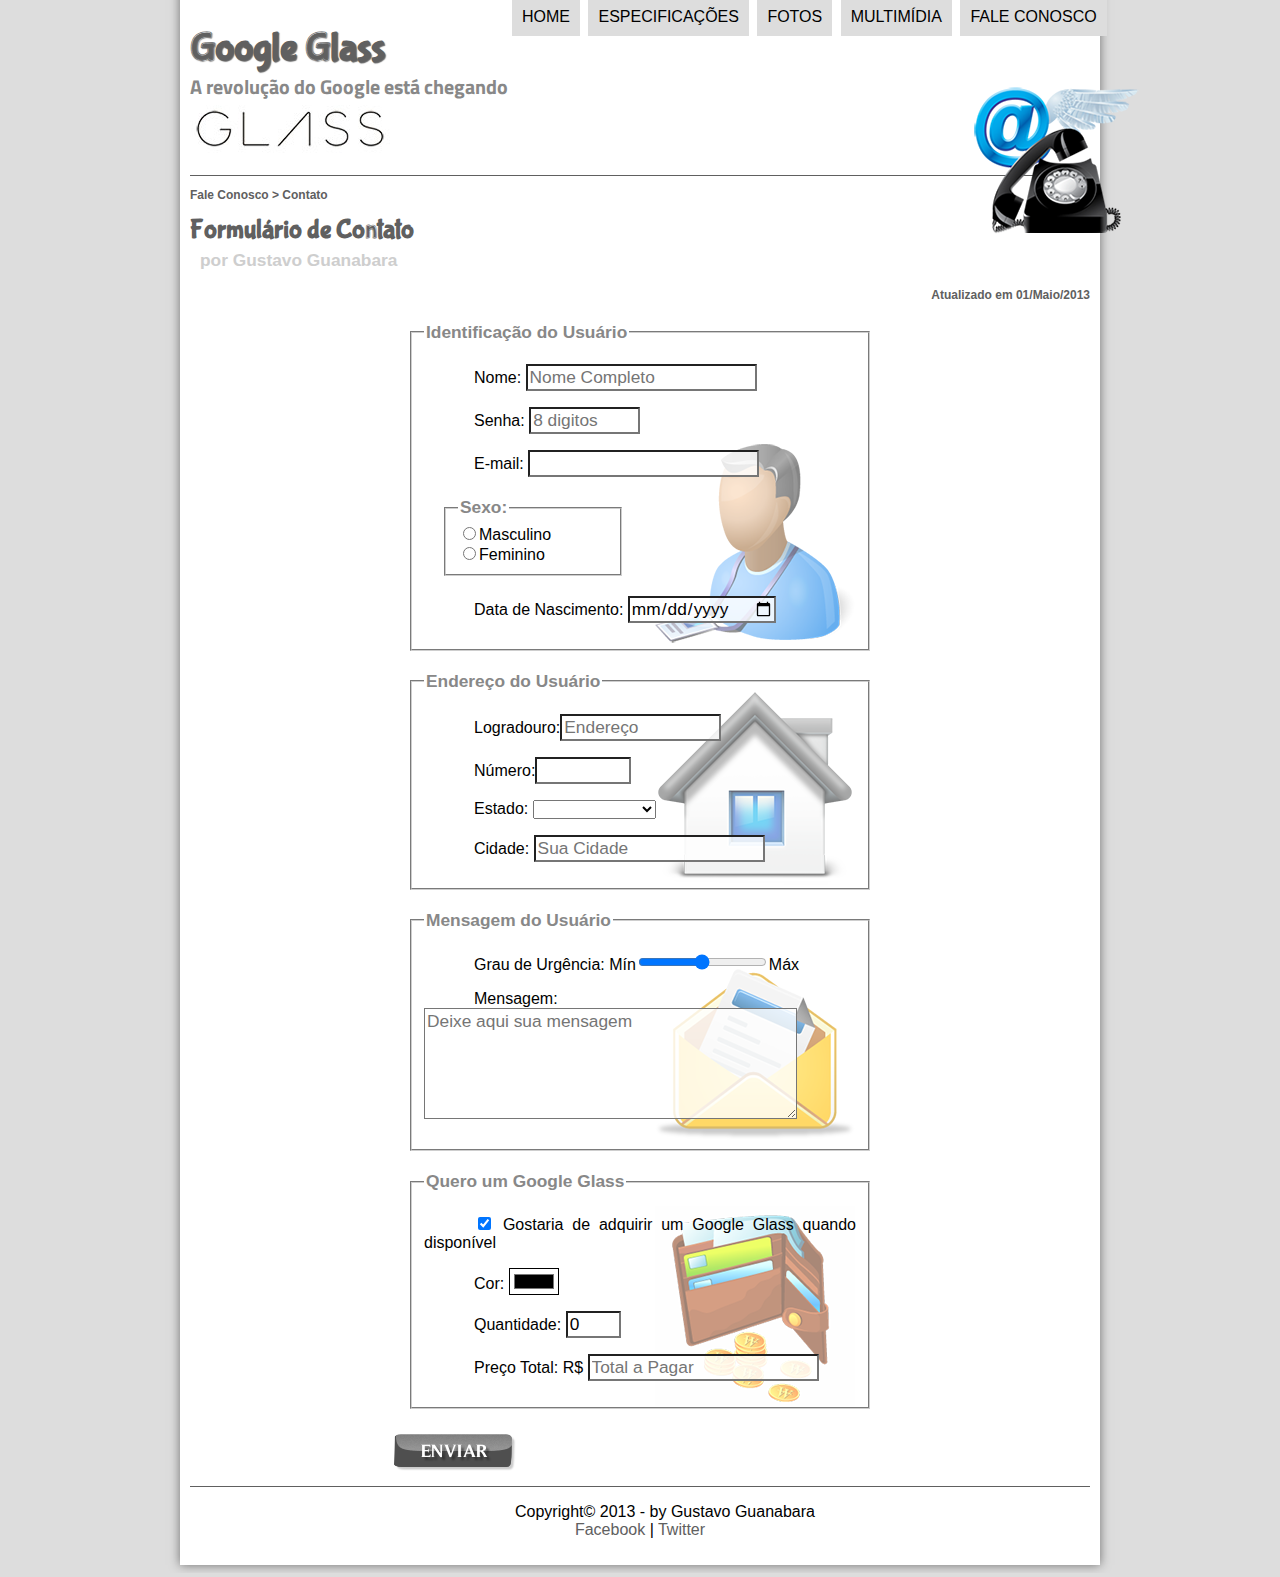
<file: projeto-glass-html5/fale-conosco.html>
<!DOCTYPE html>
<html lang="pt-BR">
<head>
    <meta charset="UTF-8"/>
    <title>Tudo sobre Google Glass</title>
    <link rel="stylesheet" href="_css/estilo.css"/>
    <link rel="stylesheet" href="_css/form.css">
    <script>
        function calc_total(){
            var qtd = parseInt(document.getElementById('cqtd').value);
            tot = qtd * 1500;
            document.getElementById('ctot').value = tot;
        }

    </script>


</head>
<body>
<div id="interface">
    <header id="cabecalho">
    <hgroup>
    <h1>Google Glass</h1> 
    <h2>A revolução do Google está chegando</h2>
    </hgroup>


    <img id="icone" src="_imagens/contato.png">

<nav id="menu">
    <h1>Menu Principal</h1>
    <ul type="disc">
        <li onmouseover="mudaFoto('_imagens/home.png')" onmouseout="mudaFoto('_imagens/contato.png')"><a href="index.html">Home</a></li>
        <li onmouseover="mudaFoto('_imagens/especificacoes.png')" onmouseout="mudaFoto('_imagens/contato.png')"><a href="specs.html">Especificações</a></li>
        <li onmouseover="mudaFoto('_imagens/fotos.png')" onmouseout="mudaFoto('_imagens/contato.png')"><a href="fotos.html">Fotos</a></li>
        <li onmouseover="mudaFoto('_imagens/multimidia.png')" onmouseout="mudaFoto('_imagens/contato.png')"><a href="multimidia.html">Multimídia</a></li>
        <li onmouseover="mudaFoto('_imagens/contato.png')" onmouseout="mudaFoto('_imagens/contato.png')"><a href="fale-conosco.html">Fale conosco</a></li>
    </ul>
</nav>
    </header>

    <section id="corpo-full">
        <article id="noticia-p">
        <header id="cabecalho-artigo">
        <hgroup>
        <h3>Fale Conosco > Contato</h3>
        <h1>Formulário de Contato</h1>
        <h2>por Gustavo Guanabara</h2>
        <h3 class="direita">Atualizado em 01/Maio/2013</h3>
        </hgroup>
        </header>

<form method="POST" id="fcontato" action="mailto:cursoemvideo@gmail.com" oninput="calc_total()">

    <fieldset id="usuario"><!--conjunto de campos-->
<legend>Identificação do Usuário</legend> 
    <p><label for="cnome"> Nome:</label> <input type="text" name="tnome" id="cnome" size="20" maxlength="30" placeholder="Nome Completo"></p> 
    <p><label for="csenha"> Senha: </label> <input type="password" name="tsenha" id="csenha" size="8" maxlength="8" placeholder="8 digitos"></p>
    <p><label for="cmail">E-mail:</label> <input type="email" name="tmail" id="cmail" size="20" maxlength="40"></p>
    <fieldset id="sexo"><legend>Sexo:</legend>
        <input type="radio" name="tsexo" id="cmasc"><label for="cmasc">Masculino</label> <br/>
        <input type="radio" name="tsexo" id="cfem"><label for="cfem">Feminino</label> 
    </fieldset>
    <p><label for="cnasc"> Data de Nascimento: </label> <input type="date" name="tnasc" id="cnasc"></p>
</fieldset>

<fieldset id="endereco">
<legend>Endereço do Usuário</legend> 
    <p><label for="crua">Logradouro:</label><input type="text" name="trua" id="crua" size="13" maxlength="80" placeholder="Endereço"/></p>
    <p><label for="cnum">Número:</label><input type="number" name="tnum" id="cnum" min="0" max="99999"/></p>
    <p><label for="cest">Estado: </label> 
    <select name="test" id="cest">
        <option></option>
        <optgroup label="Região Nordeste">
            <option value="CE">Ceará</option>
            <option value="BA">Bahia</option>
            <option value="PE">Pernambuco</option>
        </optgroup>

        <optgroup label="Região Sudeste">
            <option value="RJ">Rio de Janeiro</option>
            <option value="SP">São Paulo</option>
        </optgroup>

    </select></p>
    <p><label for="ccid">Cidade: </label>
    <input type="text" name="tcid" id="ccid" maxlength="40" size="20" placeholder="Sua Cidade" list="cidades"></p>
    <datalist id="cidades">
        <option>Fortaleza</option>
        <option>Maracanú</option>
        <option>Pacatuba</option>
    </datalist>
</fieldset>

<fieldset id="mensagem">
<legend>Mensagem do Usuário</legend> 
    <p><label for="curg">Grau de Urgência:</label>
    Mín<input type="range" name="turg" id="curg" min="0" max="10">Máx</p>
    <p><label for="cmsg">Mensagem:</label>
    <textarea name="tmsg" id="cmsg" cols="35" rows="5" placeholder="Deixe aqui sua mensagem"></textarea></p>
</fieldset>

<fieldset id="pedido">
<legend>Quero um Google Glass</legend> 
    <p><input type="checkbox" name="tped" id="cped" checked>
    <label for="cped">Gostaria de adquirir um Google Glass quando disponível</label></p>
    <p><label for="ccor">Cor:</label>
    <input type="color" name="tcor" id="ccor" value="#000000"></p>
    <p><label for="cqtd"></label>Quantidade:
    <input type="number" name="tqtd" id="cqtd" min="0" max="5" value="0"></p>
    <p><label for="ctot">Preço Total: R$</label>
    <input type="text" name="ttot" id="ctot" placeholder="Total a Pagar"></p>
</fieldset>

<input type="image" name="tenviar" src="_imagens/botao-enviar.png">
</form>
        </article>
    </section>

<footer id="rodape">
    <p>
    Copyright&copy; 2013 - by Gustavo Guanabara<br/>
<a href="https://pt-br.facebook.com/" target="blank">Facebook</a> | 
<a href="https://twitter.com/login?lang=pt" target="blank">Twitter</a>
    </p>
</footer>
    <script src="_javascript/funcoes.js"></script>
</div>
</body>
</html>
</file>
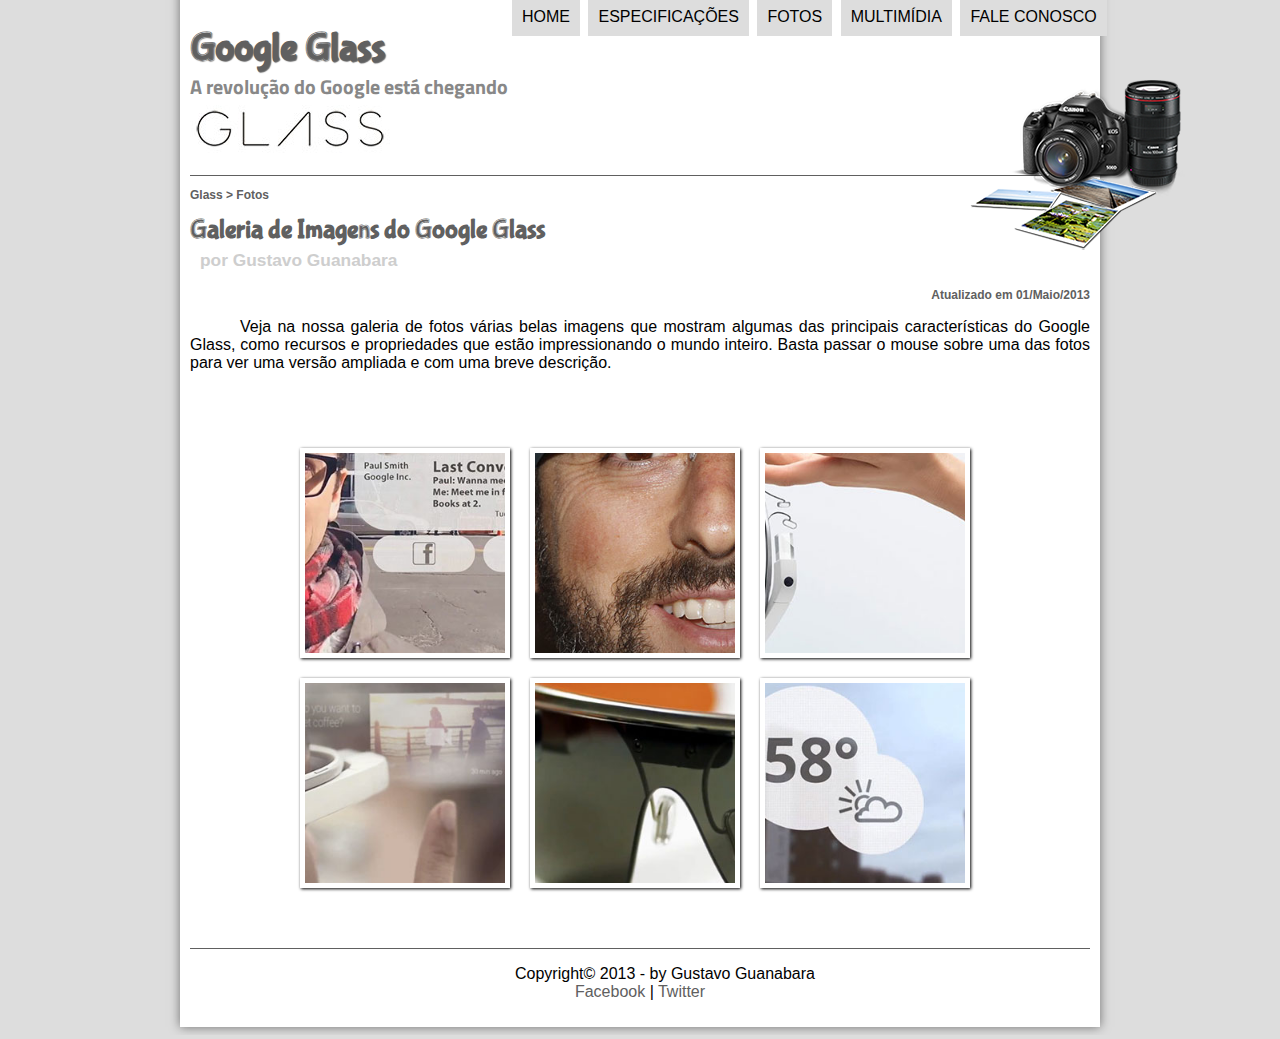
<file: projeto-glass-html5/fotos.html>
<!DOCTYPE html>
<html lang="pt-BR">
<head>
    <meta charset="UTF-8"/>
    <title>Tudo sobre Google Glass</title>
    <link rel="stylesheet" href="_css/estilo.css"/>
    <link rel="stylesheet" href="_css/fotos.css">
</head>
<body>
<div id="interface">
    <header id="cabecalho">
    <hgroup>
    <h1>Google Glass</h1> 
    <h2>A revolução do Google está chegando</h2>
    </hgroup>

    <img id="icone" src="_imagens/fotos.png">

<nav id="menu">
    <h1>Menu Principal</h1>
    <ul type="disc">
        <li onmouseover="mudaFoto('_imagens/home.png')" onmouseout="mudaFoto('_imagens/fotos.png')"><a href="index.html">Home</a></li>
        <li onmouseover="mudaFoto('_imagens/especificacoes.png')" onmouseout="mudaFoto('_imagens/fotos.png')"><a href="specs.html">Especificações</a></li>
        <li onmouseover="mudaFoto('_imagens/fotos.png')" onmouseout="mudaFoto('_imagens/fotos.png')"><a href="fotos.html">Fotos</a></li>
        <li onmouseover="mudaFoto('_imagens/multimidia.png')" onmouseout="mudaFoto('_imagens/fotos.png')"><a href="multimidia.html">Multimídia</a></li>
        <li onmouseover="mudaFoto('_imagens/contato.png')" onmouseout="mudaFoto('_imagens/fotos.png')"><a href="fale-conosco.html">Fale conosco</a></li>
    </ul>
</nav>
    </header>
    <section id="corpo-full">
        <article id="noticia-p">
        <header id="cabecalho-artigo">
        <hgroup>
        <h3>Glass > Fotos</h3>
        <h1>Galeria de Imagens do Google Glass</h1>
        <h2>por Gustavo Guanabara</h2>
        <h3 class="direita">Atualizado em 01/Maio/2013</h3>
        </hgroup>
        </header>
<p>Veja na nossa galeria de fotos várias belas imagens que mostram algumas das principais características do Google Glass, como recursos e propriedades que estão impressionando o mundo inteiro. Basta passar o mouse sobre uma das fotos para ver uma versão ampliada e com uma breve descrição.</p>

<ul id="album-fotos"> 
    <li id="foto01"><span>Agenda e lembretes</span></li> 
    <li id="foto02"><span>Sergey Brin usando o Glass</span></li>
    <li id="foto03"><span>Leve e compacto</span></li>
    <li id="foto04"><span>Sensação de uma tela de 50"</span></li>
    <li id="foto05"><span>Vários tipos de lente</span></li>
    <li id="foto06"><span>Informações importantes</span></li>
</ul>

</article>
</section>

<footer id="rodape">
    <p>
    Copyright&copy; 2013 - by Gustavo Guanabara<br/>
<a href="https://pt-br.facebook.com/" target="blank">Facebook</a> | 
<a href="https://twitter.com/login?lang=pt" target="blank">Twitter</a>
    </p>
</footer>
    <script src="_javascript/funcoes.js"></script>
</div>
</body>
</html>
</file>
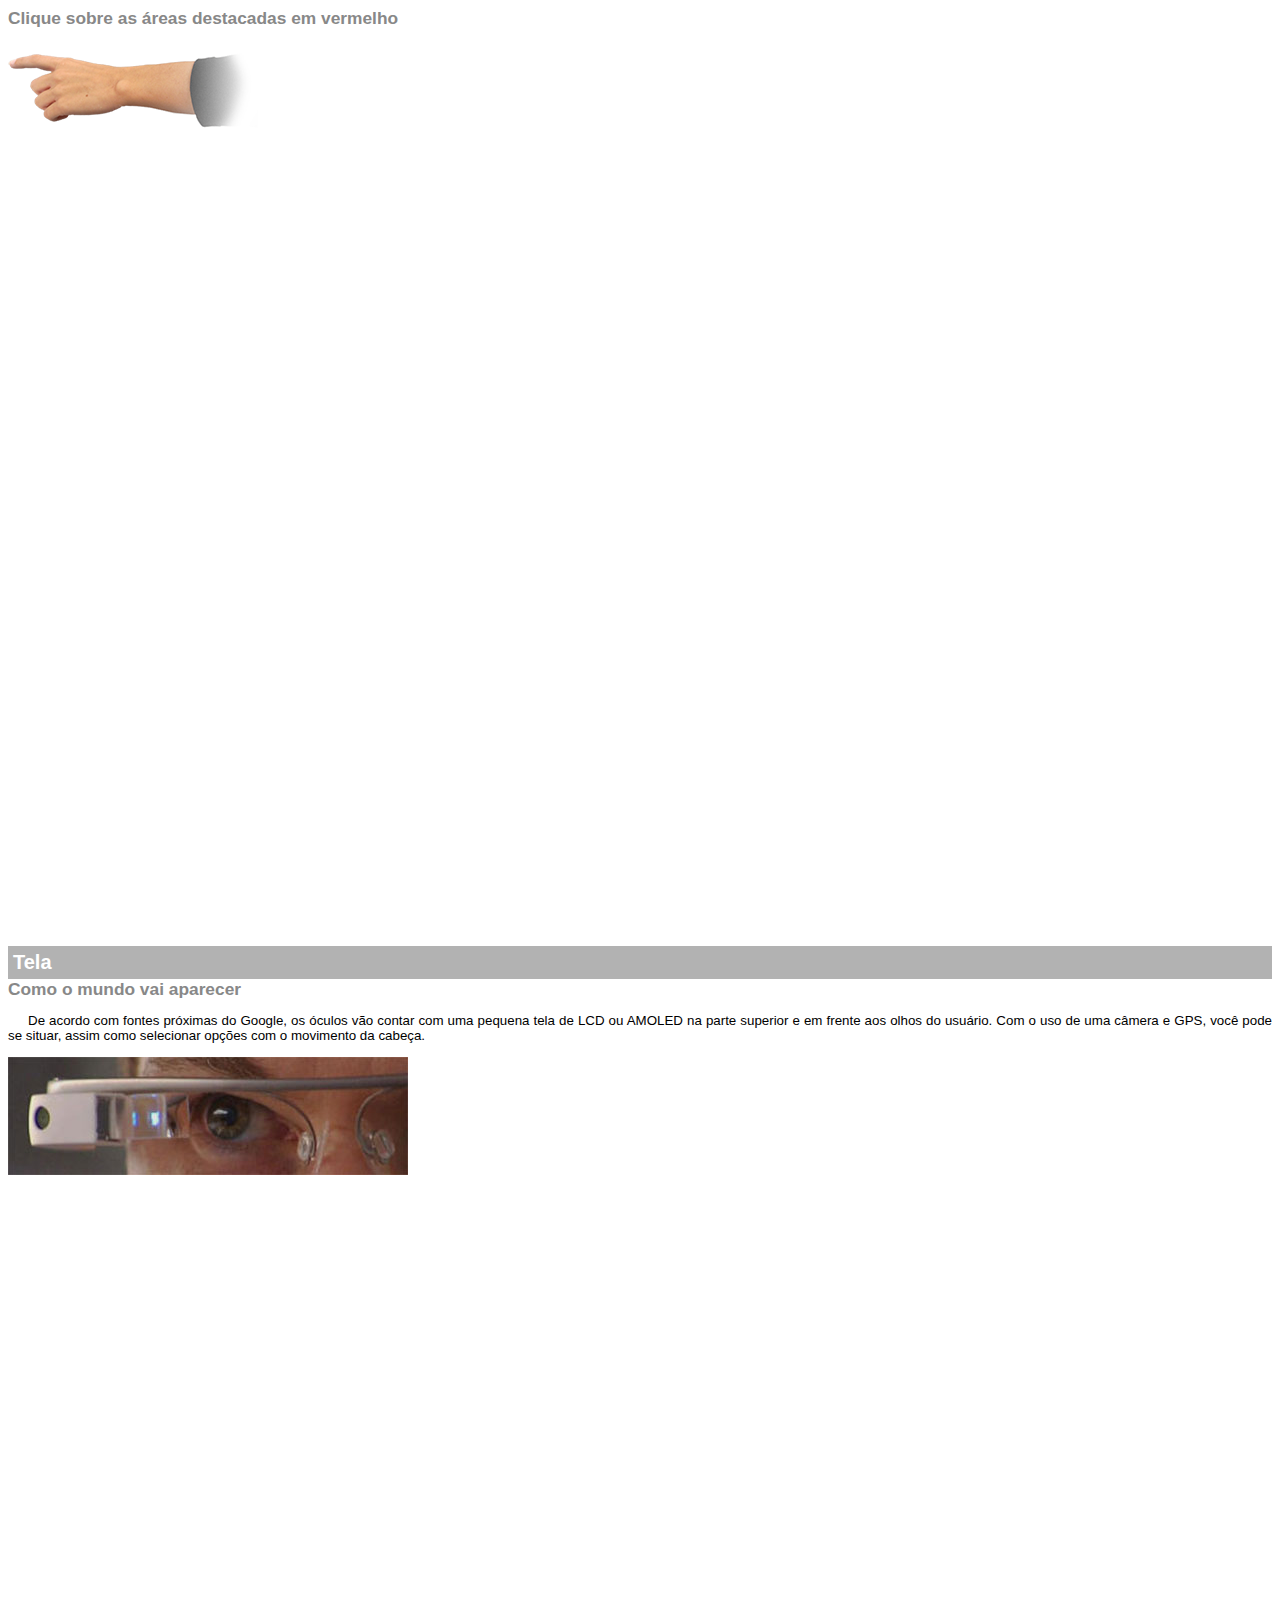
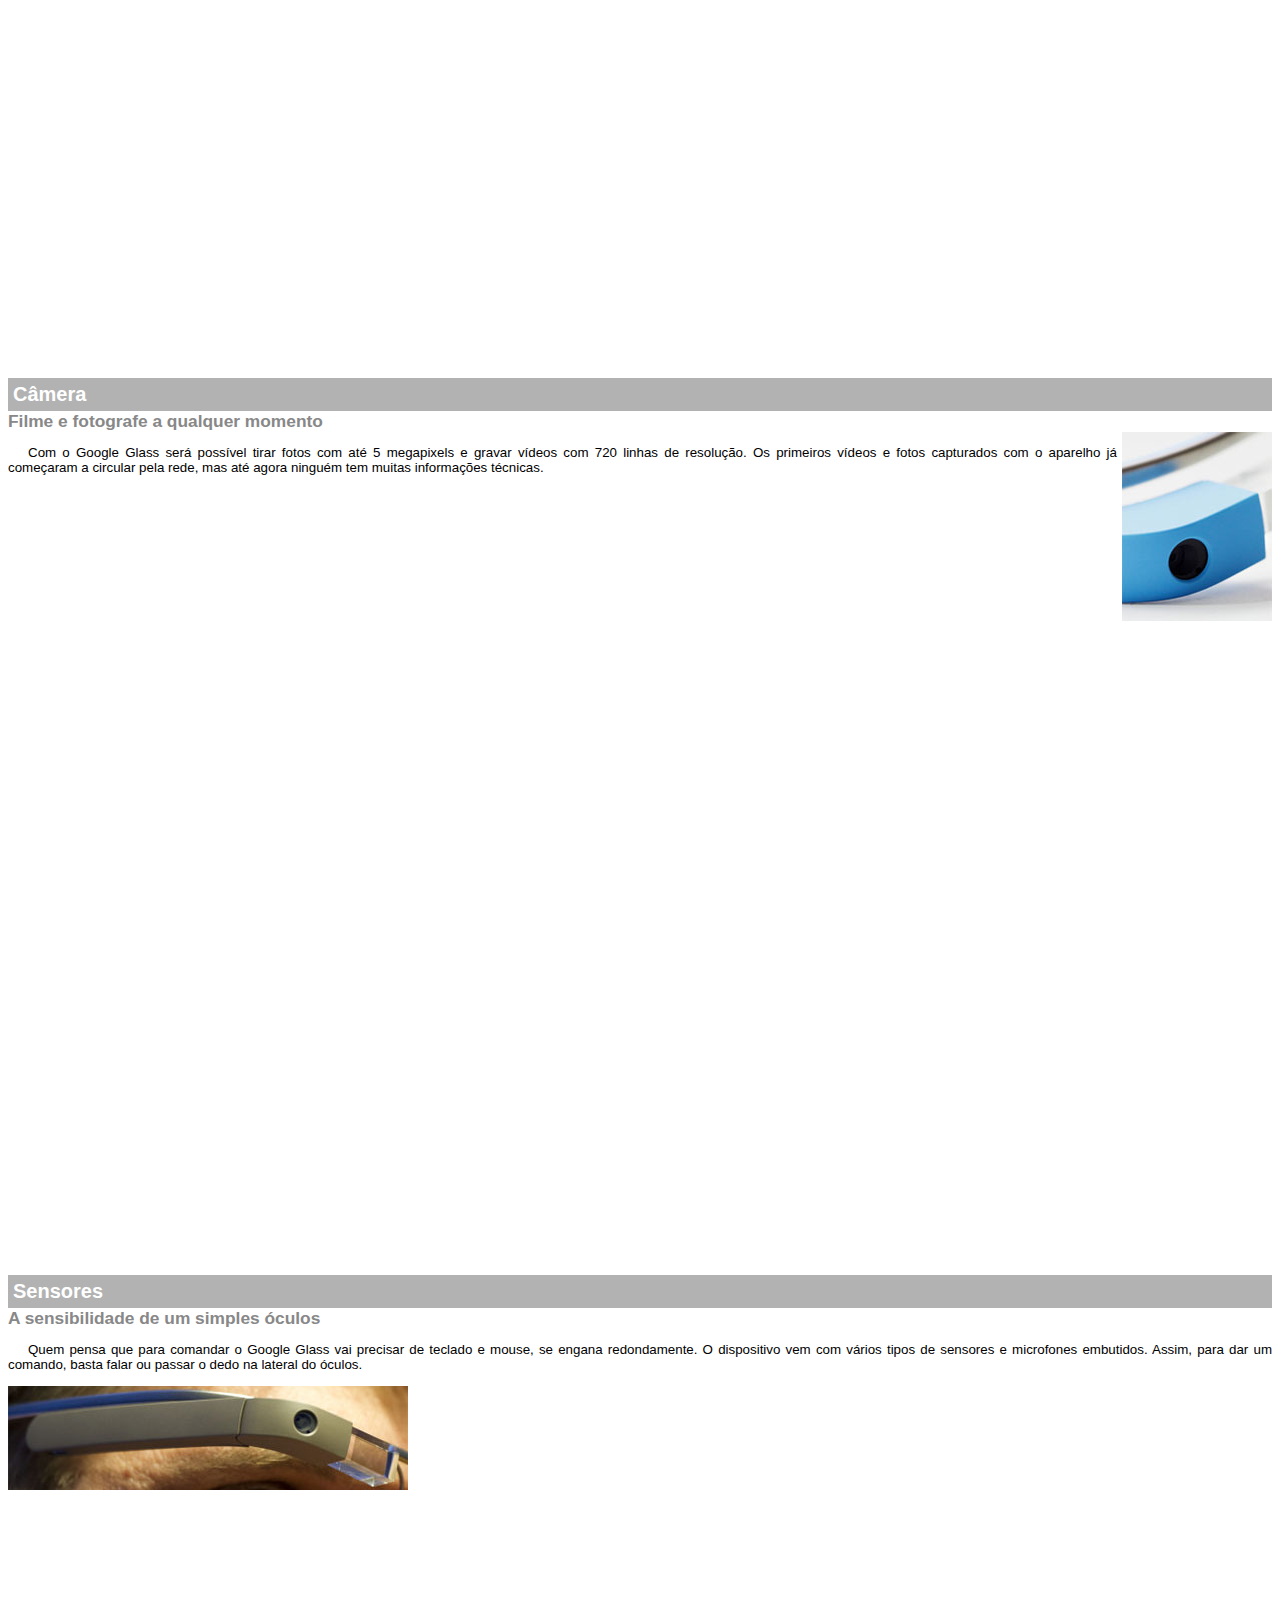
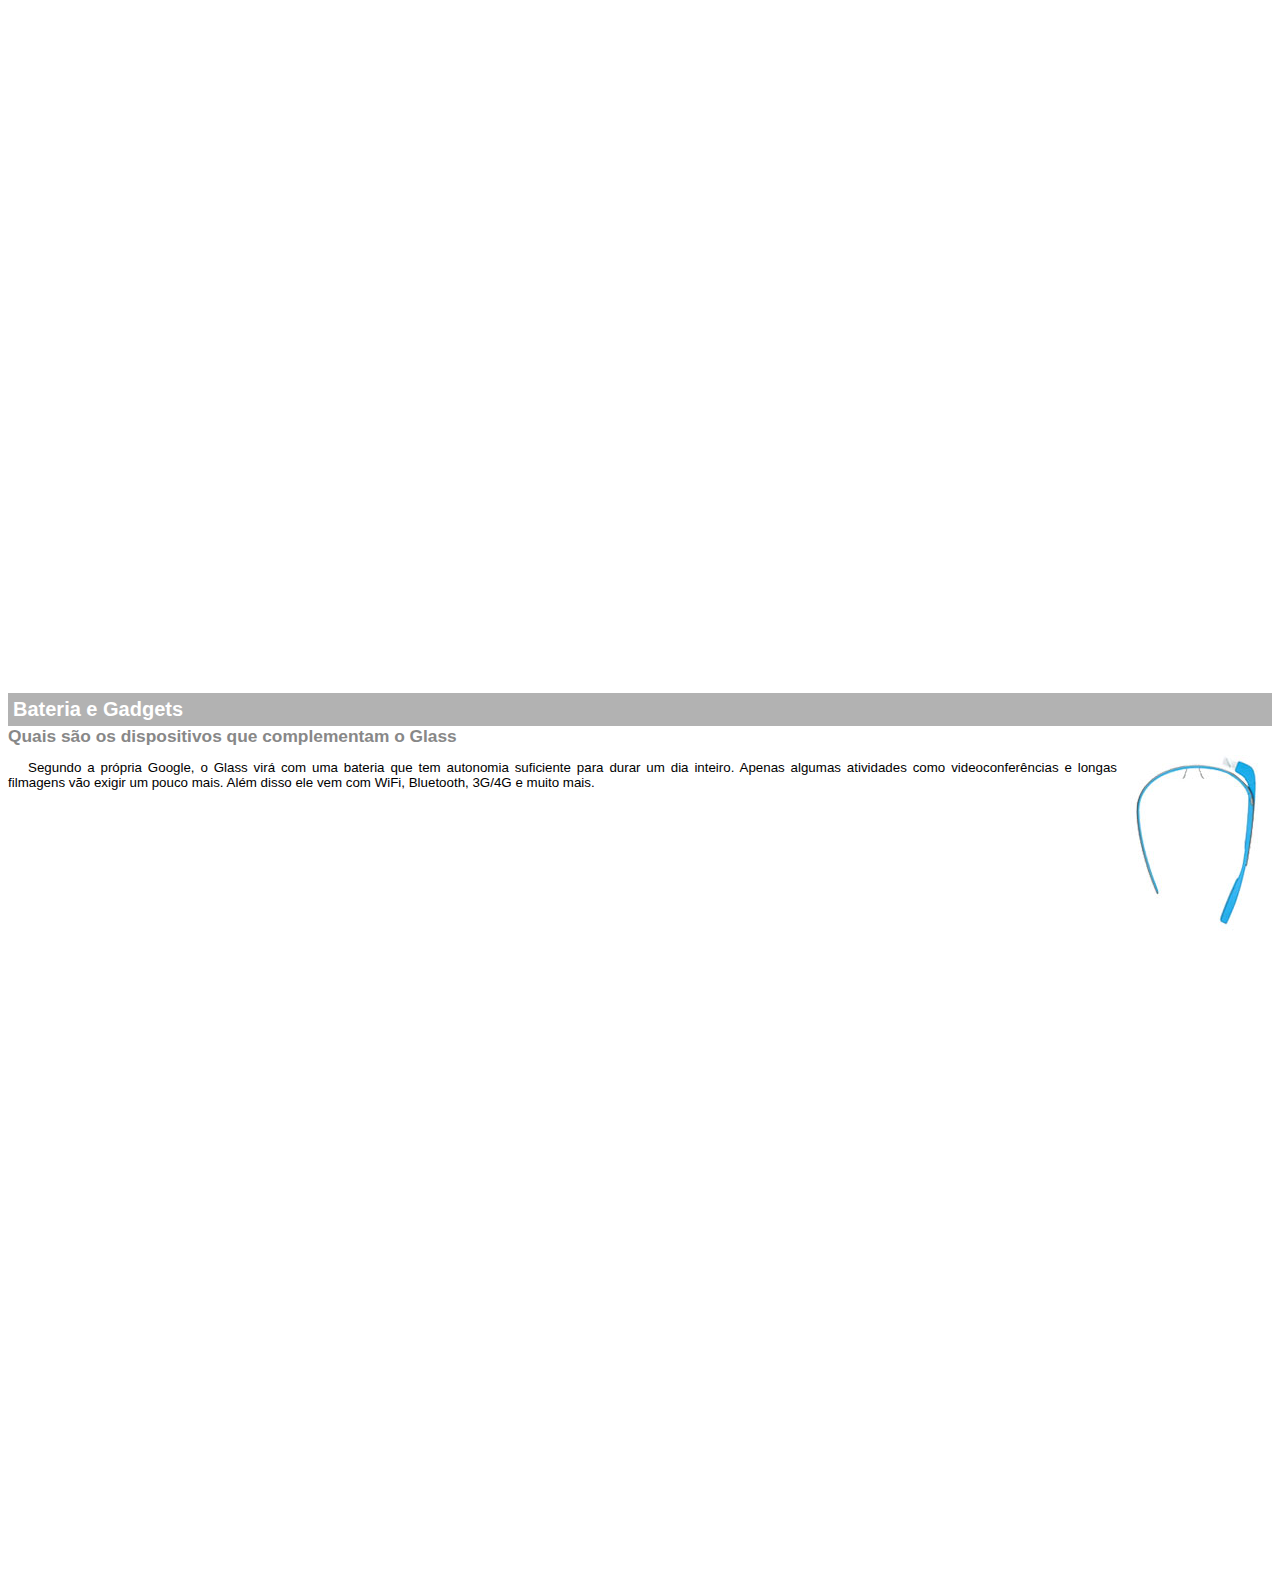
<file: projeto-glass-html5/google-glass.html>
<!DOCTYPE html>
<html lang="pt-BR">
<head>
    <meta charset="UTF-8">
    <meta name="viewport" content="width=device-width, initial-scale=1.0">
    <title>Informações sobre Google Glass</title>
    <style>
        body{
            font-family: Arial;
            font-size: 10pt;
            overflow: hidden;
        }
        p{
          text-align:justify;
          text-indent: 20px;  
        }
        article h1{
            font-size: 15pt;
            color: #ffffff;
            background-color: rgba(0,0,0,.3);
            padding: 5px;
            margin: 0px;
        }
        article h2{
            font-size: 13pt;
            color: #888888;
            margin: 0px;
        }
        article{
            margin-bottom: 800px;
        }
        img.img-dir{
            display: block;
            float: right;
            margin-left: 5px;
        }
    </style>
</head>
<body>
 
<article id="topo">   
    <header>
        <h2>Clique sobre as áreas destacadas em vermelho</h2>
    <header>
    <img src="_imagens/mao.png" alt="Mão apontando para a esquerda">
</article>
<article id="tela">
    <header>
        <h1>Tela</h1>
        <h2>Como o mundo vai aparecer</h2>
    </header>
    <p>De acordo com fontes próximas do Google, os óculos vão contar com uma pequena tela de LCD ou AMOLED na parte superior e em frente aos olhos do usuário. Com o uso de uma câmera e GPS, você pode se situar, assim como selecionar opções com o movimento da cabeça.</p>
    <img src="_imagens/det-tela.jpg" alt="Tela do google glass">
</article>
<article id="camera">
    <header>
        <h1>Câmera</h1>
        <h2>Filme e fotografe a qualquer momento</h2>
    </header>
    <img src="_imagens/det-camera.jpg" class="img-dir" alt="Câmera do google glass">
    <p>Com o Google Glass será possível tirar fotos com até 5 megapixels e gravar vídeos com 720 linhas de resolução. Os primeiros vídeos e fotos capturados com o aparelho já começaram a circular pela rede, mas até agora ninguém tem muitas informações técnicas.</p>
</article>
<article id="sensores">
    <header>
        <h1>Sensores</h1>
        <h2>A sensibilidade de um simples óculos</h2>
    </header>

    <p>Quem pensa que para comandar o Google Glass vai precisar de teclado e mouse, se engana redondamente. O dispositivo vem com vários tipos de sensores e microfones embutidos. Assim, para dar um comando, basta falar ou passar o dedo na lateral do óculos.</p>
    <img src="_imagens/det-touch.jpg" alt="Sensores do googl glass">
</article>
<article id="bateria">
    <header>
        <h1>Bateria e Gadgets</h1>
        <h2>Quais são os dispositivos que complementam o Glass</h2>
    </header>
    <img src="_imagens/det-bateria.jpg" class="img-dir"alt="Bateria do google glass">
    <p>Segundo a própria Google, o Glass virá com uma bateria que tem autonomia suficiente para durar um dia inteiro. Apenas algumas atividades como videoconferências e longas filmagens vão exigir um pouco mais. Além disso ele vem com WiFi, Bluetooth, 3G/4G e muito mais.</p>
</article>
    
</body>
</html>
</file>
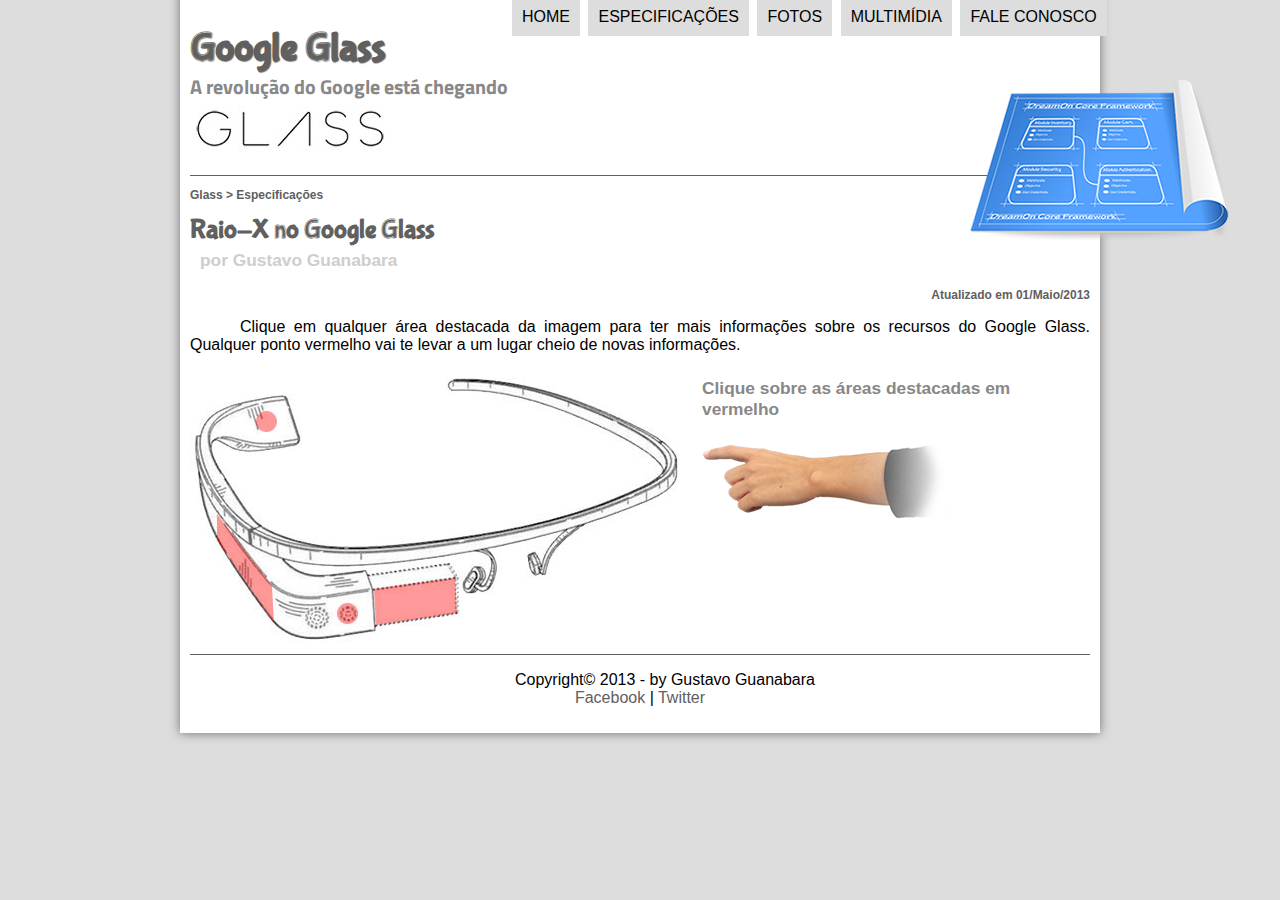
<file: projeto-glass-html5/specs.html>
<!DOCTYPE html>
<html lang="pt-BR">
<head>
    <meta charset="UTF-8"/>
    <title>Tudo sobre Google Glass</title>
    <link rel="stylesheet" href="_css/estilo.css"/>
    <link rel="stylesheet" href="_css/specs.css">

</head>
<body>
<div id="interface">
    <header id="cabecalho">
    <hgroup>
    <h1>Google Glass</h1> 
    <h2>A revolução do Google está chegando</h2>
    </hgroup>


    <img id="icone" src="_imagens/especificacoes.png">

<nav id="menu">
    <h1>Menu Principal</h1>
    <ul type="disc">
        <li onmouseover="mudaFoto('_imagens/home.png')" onmouseout="mudaFoto('_imagens/especificacoes.png')"><a href="index.html">Home</a></li>
        <li onmouseover="mudaFoto('_imagens/especificacoes.png')" onmouseout="mudaFoto('_imagens/especificacoes.png')"><a href="specs.html">Especificações</a></li>
        <li onmouseover="mudaFoto('_imagens/fotos.png')" onmouseout="mudaFoto('_imagens/especificacoes.png')"><a href="fotos.html">Fotos</a></li>
        <li onmouseover="mudaFoto('_imagens/multimidia.png')" onmouseout="mudaFoto('_imagens/especificacoes.png')"><a href="multimidia.html">Multimídia</a></li>
        <li onmouseover="mudaFoto('_imagens/contato.png')" onmouseout="mudaFoto('_imagens/especificacoes.png')"><a href="fale-conosco.html">Fale conosco</a></li>
    </ul>
</nav>
    </header>
<section id="corpo-full">
    <article id="noticia-p">
        <header id="cabecalho-artigo">
        <hgroup>
        <h3>Glass > Especificações</h3>
        <h1>Raio-X no Google Glass</h1>
        <h2>por Gustavo Guanabara</h2>
        <h3 class="direita">Atualizado em 01/Maio/2013</h3>
        </hgroup>
        </header>
    
    <p>Clique em qualquer área destacada da imagem para ter mais informações sobre os recursos do Google Glass. Qualquer ponto vermelho vai te levar a um lugar cheio de novas informações.</p>
    <section id="conteudo">
        <img src="_imagens/glass-esquema-marcado.jpg" usemap="#meumapa"/>
        <map name="meumapa">
            <!--map para mapear a ares mostradas no iframe da pagina google-glass -->
            <!--area para identificar as areas da imagem-->
            <!--shape rect(retangulo) cordenadas (x,y) superior esquedo e (x,y) inferior direito-->
            <!--shape cicle(circulo) cordenadas (x,y) centro do circulo e raio do circulo-->
            <!--shape poly(poligono) cordenadas no sentido horario (x,y) superior esquedo e direito (x,y) inferior esquerdo e direito-->
            <area shape="rect" coords="179,218,265,242" href="google-glass.html#tela" target="janela">
            <area shape="circle" coords="157,243,12" href="google-glass.html#camera" target="janela">
            <area shape="circle" coords="75,50,12" href="google-glass.html#bateria" target="janela">
            <area shape="poly" coords="28,143,83,216,84,249,27,169" href="google-glass.html#sensores" target="janela">

        </map>
        <iframe src="google-glass.html" name="janela" id="frame-spec"></iframe>
    </section>
</article>

</section>
<footer id="rodape">
    <p>
    Copyright&copy; 2013 - by Gustavo Guanabara<br/>
<a href="https://pt-br.facebook.com/" target="blank">Facebook</a> | 
<a href="https://twitter.com/login?lang=pt" target="blank">Twitter</a>
    </p>
</footer>
    <script src="_javascript/funcoes.js"></script>
</div>
</body>
</html>
</file>
<file: projeto-glass-html5/_css/estilo.css>
@charset "UTF-8";
@import url('https://fonts.googleapis.com/css2?family=Titillium+Web&display=swap'); /*fonte importada do site google fontes*/
@font-face{/*para adicionar fontes de texto externas*/
    font-family: 'Fonte Logo'; /*nome da fonte*/
    src: url("../_fonts/bubblegum-sans-regular.otf");/*caminho da fonte*/
}
p{
    text-align: justify; /*texto justificado*/
    text-indent: 50px; /*paragafro no texto*/
}

body{
    font-family: Arial, sans-serif; /*fonte do site*/
    background-color: #dddddd; /*cor de fundo*/
    color: rgba(0,0,0,1);
}

a{
    color:#606060;
    text-decoration: none; /*tirar o sublinhado dos links*/
}

a:hover{
    text-decoration: underline;/*sublinha links ao passar o mouse*/
}

div#interface{
    width: 900px; /*largura*/
    background-color: #ffffff;
    margin: -20px auto 0px auto; /*margem (cima, direira, baixo, esquerda)*/
    box-shadow: 0px 0px 10px rgba(0, 0, 0, .5); /*sombra (desl. lateral, desl. vertical, espalhamento da sombra, cor) */
    padding: 10px;
}

header#cabecalho img#icone{
    position: absolute;
    left: 970px;
    top: 80px;
}

header#cabecalho {
   border-bottom: 1px #606060 solid; /*borda enbaixo*/
   height: 150px;
   background: url("../_imagens/glass-logo-peq.jpg") no-repeat 0px 80px; /*inserir imagem no fundo, não repetir ela, posicionamento da img*/

}

header#cabecalho h1{
    font-family: 'Fonte Logo', sans-serif;/*estilo da fonte*/
    font-size: 30pt; /*tamanho da fonte*/
    color: #606060; /*cor*/
    text-shadow: 1px 1px 1px rgba(0, 0, 0, .6); /*sombra na fonte*/
    margin-bottom: 0px;
}

header#cabecalho h2{
    font-family: 'Titillium Web', sans-serif; /*usando a fonte do google fontes */
    color:#888888;
    font-size: 15pt;
    margin-top: 0px;
}

/* Formatação de imagens com legendas */

figure.foto-legenda{
    position: relative; /* posiciona o figure no lugar relarivo ao codigo*/
    border: 8px solid white; /* borda na imagem*/
    box-shadow: 1px 1px 4px black; /*efeito de sobra */
}

figure.foto-legenda img{
    width: 100%;
    height: 100%;
}

figure.foto-legenda figcaption{
    opacity: 0;
    position: absolute;
    top: 0px;
    background-color: rgba(0, 0, 0, .4); /* cor de fundo do figcaption com transparencia*/
    color: white; /*cor da letra do figcaption*/
    width: 100%;
    height: 100%;
    padding: 10px;
    box-sizing: border-box;
    transition: opacity 1s;
}

figure.foto-legenda:hover figcaption{
    opacity: 1;

}/* Formatação do menu*/

nav#menu{
    display: block; /*exibe o menu como um bloco*/
}

nav#menu ul{
    list-style: none; /*tirar os marcadores da lista*/
    text-transform: uppercase; /*letras do menu maiusculas*/
    position: absolute; /* para posicionar ul em qualquer lugar do site*/
    top: -20px; /*distancia do topo*/
    left: 470px; /*distancia do lado esquerdo*/

}

nav#menu li{
    display: inline-block; /*exibe os itens da li na mesma linha*/
    background-color: #dddddd;
    padding: 10px; /*cria espaço dentro da caixa dos nomes do menu*/
    margin: 2px; /*cria espaço fora do objeto, espaço entre o botoes*/
    transition: background-color 1s;
}

nav#menu li:hover { /*hover usado para efeitos quando mouse passa por cima*/
    background-color: #606060; /*ao passar o mouse a cor do item ficara cinza*/
}

nav#menu h1{
    display: none; /*oculta o conteudo do h1 menu*/
}

nav#menu a{
    color:#000000;/*cor do texto*/
    text-decoration: none; /*tirou o sublinhado*/
}
 nav#menu a:hover{ 
     color: #ffffff; /*ao passar o mouse o texto ficara branco*/
 }

section#corpo{
    display: block; /*torna o objeto um bloco (para o float)*/
    width: 500px; /*largura*/
    float: left; /*corpo flutua a esquerda*/
    border-right: 1px solid #606060; /*borda a direita do corpo*/
    padding-right: 15px;
} 

article#noticia-p h2{
    font-size: 13pt;
    color: #606060;
    background-color: #dddddd;
    padding: 5px 0px 5px 10px;
    margin: 10px 0px 10px 0px;

}

header#cabecalho-artigo h1{
    font-family: 'Fonte Logo', sans-serif;
    font-size: 20pt;
    color: #606060;
    margin-bottom: 0px;
    margin-top:0px;
}

header#cabecalho-artigo h2{
    font-size: 13pt;
    color:#cecece;
    background-color:#ffffff;
    margin: 0px;
}

header#cabecalho-artigo h3{
    font-size:12px;
    color:#606060
}

.direita{
    text-align: right;
}

table#tabelaspec{
    border: 1px solid #606060;/*borda extena da tabela*/
    border-spacing: 0px; /*para remover o espaço entre as celulas*/
    margin-left: auto;
    margin-right: auto;
}

table#tabelaspec td{
    border: 1px solid #606060;
    padding: 10px;
    text-align: center;
    vertical-align: middle;
}

table#tabelaspec td.ce{
    color: #ffffff;
    background-color: #606060;
    vertical-align: top;
    font-weight: bolder;/*negrito*/
}

table#tabelaspec td.cd{
    background-color: #cecece;
}

table#tabelaspec caption{
    color: #888888;
    font-size: 13pt;
    font-weight: bolder; /*negrito*/
}

table#tabelaspec caption span{
    display: block;
    float: right;
    color: #000000;
    font-size: 8pt;
    margin-top: 10px;

}
aside#lateral{
    display: block;
    width: 350px;
    float: right; /*lateral flutua a direita*/
    background-color: #dddddd;
    padding: 10px;
    margin-top: 10px;
    box-shadow: 2px 2px 2px rgba(0, 0, 0, .5);
}

aside#lateral h1{
    font-family: 'Fonte Logo', sans-serif;
    font-size: 20pt;
    color: #606060;
    margin-top: 0px;
}

aside#lateral h2{
    background-color:#606060;
    font-size: 13pt;
    color: #ffffff;
    padding: 5px;

}

footer#rodape{
    clear: both;/*limpa a configuração flutuante para ficar abaixo do corpo e lateral*/
    border-top: 1px solid #606060;
}

footer#rodape p {
    text-align: center;
}

video#filme2{
    width: 350px;
}
</file>
<file: projeto-glass-html5/_css/form.css>
@charset "UTF-8";
form {
    width: 500px;
    margin: auto;
}

input, textarea{
    font-family: sans-serif;
    font-weight: normal;
    font-size: 13pt;
    background-color: rgba(255,255,255,.8);
}

input:hover, textarea:hover{
    background-color: #dddddd;
}

legend{
    color: #888888;
    font-weight: bold;
    font-size: 13pt;
    font-family: sans-serif;
}

fieldset{
    border-color: #cecece;
    margin: 20px;
}

fieldset#sexo{
    width: 150px;
}

fieldset#usuario{
    background: url("../_imagens/icone-contato.png") no-repeat 95% 95%;
}

fieldset#endereco{
    background: url("../_imagens/icone-endereco.png") no-repeat 95% 95%;
}

fieldset#mensagem{
    background: url("../_imagens/icone-mensagem.png") no-repeat 95% 95%;
}

fieldset#pedido{
    background: url("../_imagens/icone-pagamento.png") no-repeat 95% 95%;
}
</file>
<file: projeto-glass-html5/_css/fotos.css>
@charset "UTF-8";

ul#album-fotos {
    width: 700px;
    margin: 0 auto;/*margem 0 a esquerda e automatico para todas as outras*/
    padding: 50px;
    overflow: hidden;
    list-style: none;
}

ul#album-fotos li{
    float: left;
    width: 200px;
    height: 200px;
    margin: 10px;
    border: 5px solid white;
    background-color: #ffffff;
    box-shadow: 1px 1px 3px rgba(0,0,0.4);
    -webkit-transition: all .4s ease-in;/*efeito para melhorar a animação quando a foto crescer*/
}

ul#album-fotos li span{
    opacity: 0; /*usou o span para retirar os texto nas caixas de foto*/
    color: #ffffff;
    text-shadow: 1px 1px 1px #000000;
    background-color: rgba(0,0,0,.3);
    font-size: 9pt;
    line-height: 370px;
    padding: 5px;
}

ul#album-fotos li:hover{
    -webkit-transform: scale(1.5); /*efeito para a foto crescer*/
}

ul#album-fotos li:hover span{
    opacity: 1;
}

ul#album-fotos li#foto01{ /*para colocar as fotos nas caixas*/
    background: url('../_imagens/galeria-01.jpg') no-repeat; 
    background-position: 50% 50%;
    background-size: 400px 400px;
    background-color: #ffffff;
}

ul#album-fotos li#foto01:hover{
    background-position: 0px 0px;
    background-size: 200px 200px;
}

ul#album-fotos li#foto02{
    background: url('../_imagens/galeria-02.jpg') no-repeat; 
    background-position: 50% 50%;
    background-size: 400px 400px;
    background-color: #ffffff;
}

ul#album-fotos li#foto02:hover{
    background-position: 0px 0px;
    background-size: 200px 200px;
}

ul#album-fotos li#foto03{
    background: url('../_imagens/galeria-03.jpg') no-repeat; 
    background-position: 50% 50%;
    background-size: 400px 400px;
    background-color: #ffffff;
}

ul#album-fotos li#foto03:hover{
    background-position: 0px 0px;
    background-size: 200px 200px;
}

ul#album-fotos li#foto04{
    background: url('../_imagens/galeria-04.jpg') no-repeat; 
    background-position: 50% 50%;
    background-size: 400px 400px;
    background-color: #ffffff;
}

ul#album-fotos li#foto04:hover{
    background-position: 0px 0px;
    background-size: 200px 200px;
}

ul#album-fotos li#foto05{
    background: url('../_imagens/galeria-05.jpg') no-repeat;
    background-position: 50% 50%;
    background-size: 400px 400px;
    background-color: #ffffff; 
}

ul#album-fotos li#foto05:hover{
    background-position: 0px 0px;
    background-size: 200px 200px;
}

ul#album-fotos li#foto06{
    background: url('../_imagens/galeria-06.jpg') no-repeat;
    background-position: 50% 50%;
    background-size: 400px 400px;
    background-color: #ffffff; 
}

ul#album-fotos li#foto06:hover{
    background-position: 0px 0px;
    background-size: 200px 200px;
}
</file>
<file: projeto-glass-html5/_css/specs.css>
@charset "UTF-8";

section#conteudo{
    width: 1000px;
    margin: auto;
}
iframe#frame-spec{
    width: 400px;
    height: 280px;
    border: none;
    overflow: hidden;
}
iframe#frame-spec::-webkit-scrollbar{
    display: none;
}
</file>
